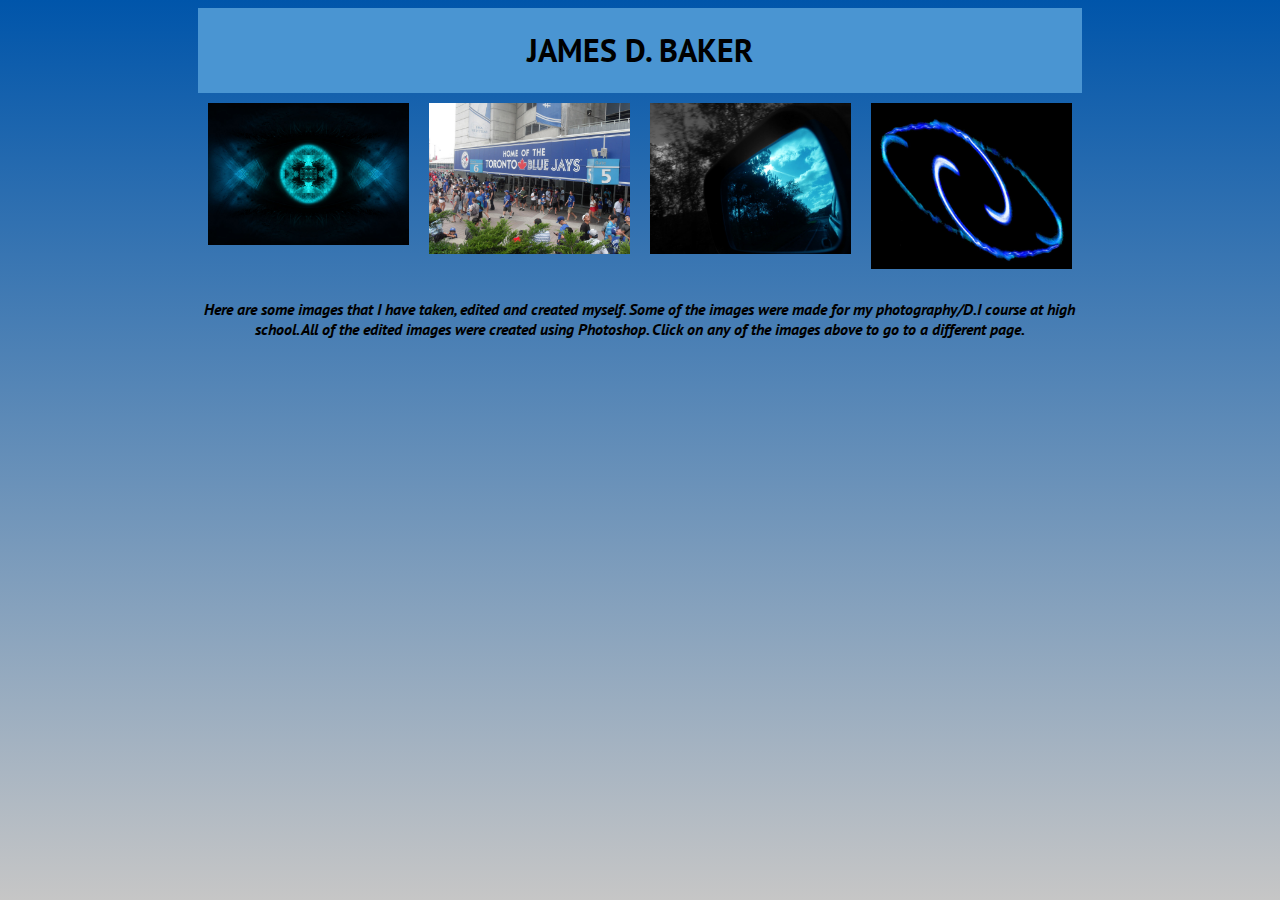
<file: index.html>
<!DOCTYPE html>
<html>
  <head>
    <meta charset="utf-8">
    <title>James Baker</title>
    <link href="https://fonts.googleapis.com/css?family=PT+Sans:400,700" rel="stylesheet">
    <link rel="stylesheet" href="style.css">
  </head>

  <body>
    <div class="container">

      <header>
        <h1>James D. Baker</h1>
      </header>

      <main>

        <div class="images">

          <div class="image">
            <a href="blue-eye.html"><img src="images/multiple-zomb-eye.jpg" alt="Blue Eye"></a>
          </div>

          <div class="image">
            <a href="canada.html">
              <img src="images/blue-jays.jpg" alt="Blue Jays">
            </a>
          </div>

          <div class="image">
            <a href="work.html"><img src="images/wing-mirror.jpg" alt="Wing Mirror"></a>
          </div>

          <div class="image">
            <a href="spiral.html"><img src="images/spiral.jpg" alt="Spiral"></a>
          </div>

        </div>

      </main>
<p><b><i><center> Here are some images that I have taken, edited and created myself. Some of the images were made for my photography/D.I course at high school. All of the edited images were created using Photoshop. Click on any of the images above to go to a different page.</center></I></b><p>
    </div>

    <script src="https://code.jquery.com/jquery-3.2.1.slim.min.js"
            integrity="sha256-k2WSCIexGzOj3Euiig+TlR8gA0EmPjuc79OEeY5L45g="
            crossorigin="anonymous"></script>
    <script src="lity.min.js"></script>
    <script>

    </script>

  </body>
</html>
</file>
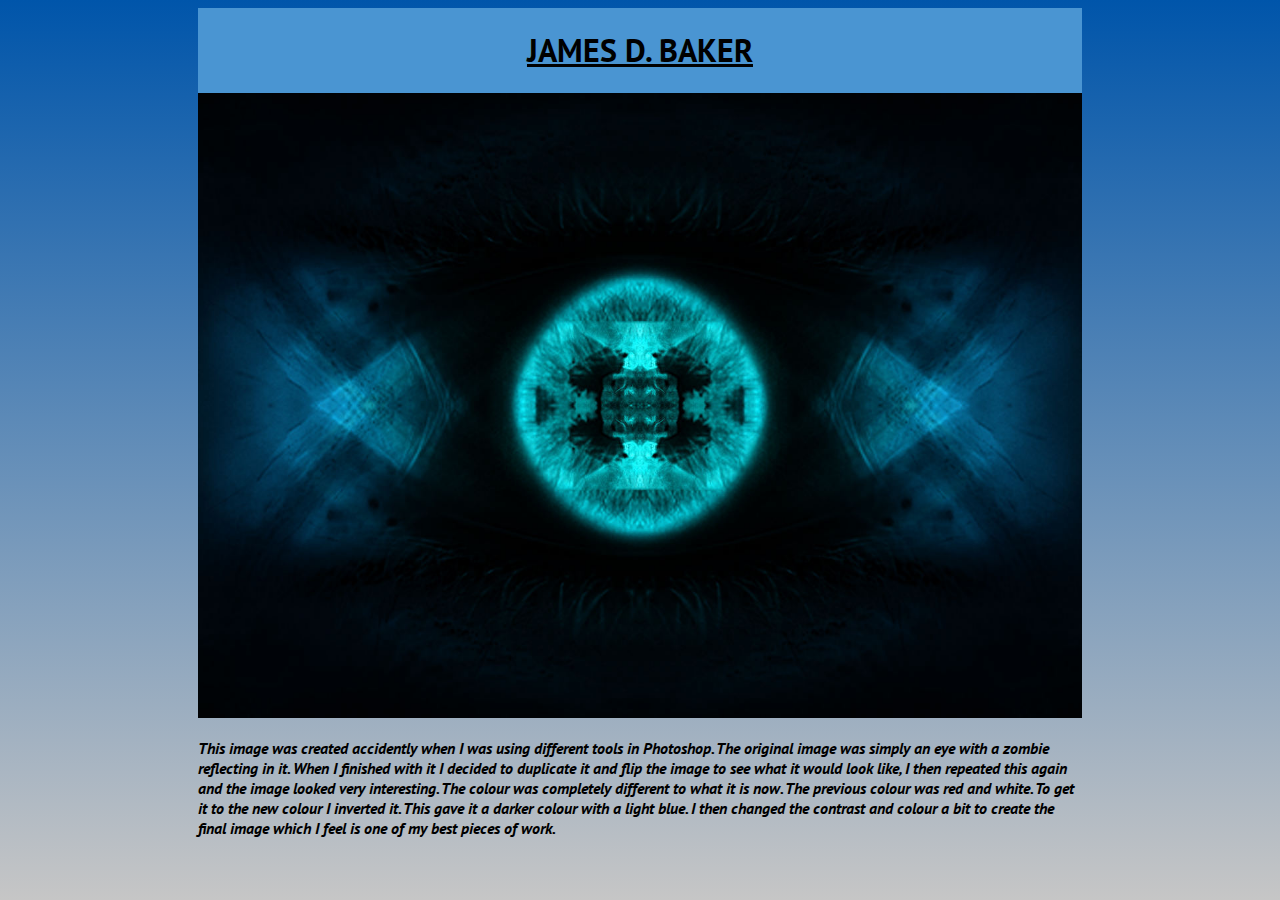
<file: blue-eye.html>
<!DOCTYPE html>
<html>
  <head>
    <meta charset="utf-8">
    <title>James Baker</title>
    <link href="https://fonts.googleapis.com/css?family=PT+Sans:400,700" rel="stylesheet">
    <link rel="stylesheet" href="style.css">
  </head>

<body>
  <div class="container">

    <header>
      <a href="index.html"><h1>James D. Baker</h1></a>
    </header>
<main>


  <div class="images-">

    <div class="image">
    <img src="images/multiple-zomb-eye.jpg" alt="blue-eye">
    </div>

<p><b><i>This image was created accidently when I was using different tools in Photoshop. The original image was simply an eye with a zombie reflecting in it. When I finished with it I decided to duplicate it and flip the image to see what it would look like, I then repeated this again and the image looked very interesting. The colour was completely different to what it is now. The previous colour was red and white. To get it to the new colour I inverted it. This gave it a darker colour with a light blue. I then changed the contrast and colour a bit to create the final image which I feel is one of my best pieces of work.</I></b><p>

  </p>
  </div>
</main>
  </div>

  <script src="https://code.jquery.com/jquery-3.2.1.slim.min.js"
          integrity="sha256-k2WSCIexGzOj3Euiig+TlR8gA0EmPjuc79OEeY5L45g="
          crossorigin="anonymous"></script>
  <script src="lity.min.js"></script>

</body>
</html>
</file>
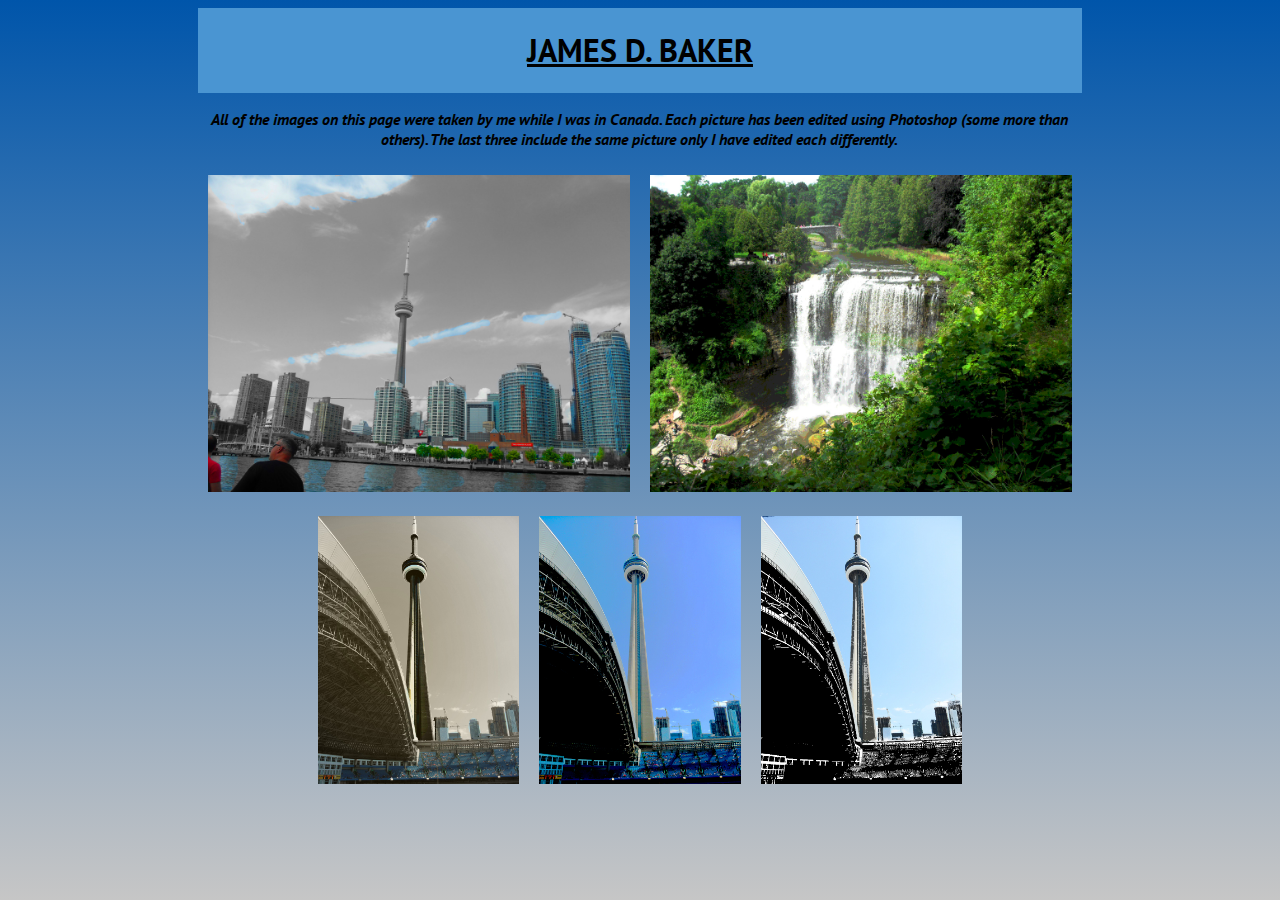
<file: canada.html>
<!DOCTYPE html>
<html>
  <head>
    <meta charset="utf-8">
    <title>James Baker</title>
    <link href="https://fonts.googleapis.com/css?family=PT+Sans:400,700" rel="stylesheet">
    <link rel="stylesheet" href="style.css">
  </head>

<body>
<div class="container">

    <header>
      <a href="index.html"><h1>James D. Baker</h1></a>
    </header>

  <main>

    <div class="description">
      <p>All of the images on this page were taken by me while I was in Canada. Each picture has been edited using Photoshop (some more than others). The last three include the same picture only I have edited each differently.</p>
    </div>

    <div class="images top-images">
      <div class="image">
        <a data-lity href="images/cn-tower1.jpg">
          <img src="images/cn-tower1.jpg" alt="cn-tower1">
        </a>
      </div>

      <div class="image">
        <a data-lity href="images/waterfall2.jpg">
          <img src="images/waterfall2.jpg" alt="waterfall">
        </a>
      </div>
    </div>

    <div class="images">
      <div class="image">
        <a data-lity href="images/cn-tower4.jpg">
          <img src="images/cn-tower4.jpg" alt="cn-tower2">
        </a>
      </div>

      <div class="image">
        <a data-lity href="images/cn-tower3.jpg">
          <img src="images/cn-tower3.jpg" alt="cn-tower3">
        </a>
      </div>

      <div class="image">
        <a data-lity href="images/cn-tower2.jpg">
          <img src="images/cn-tower2.jpg" alt="cn-tower2">
        </a>
      </div>

    </div>



  </main>

</div>

</body>

  <script src="https://code.jquery.com/jquery-3.2.1.slim.min.js"
          integrity="sha256-k2WSCIexGzOj3Euiig+TlR8gA0EmPjuc79OEeY5L45g="
          crossorigin="anonymous"></script>
  <script src="lity.min.js"></script>

</html>
</file>
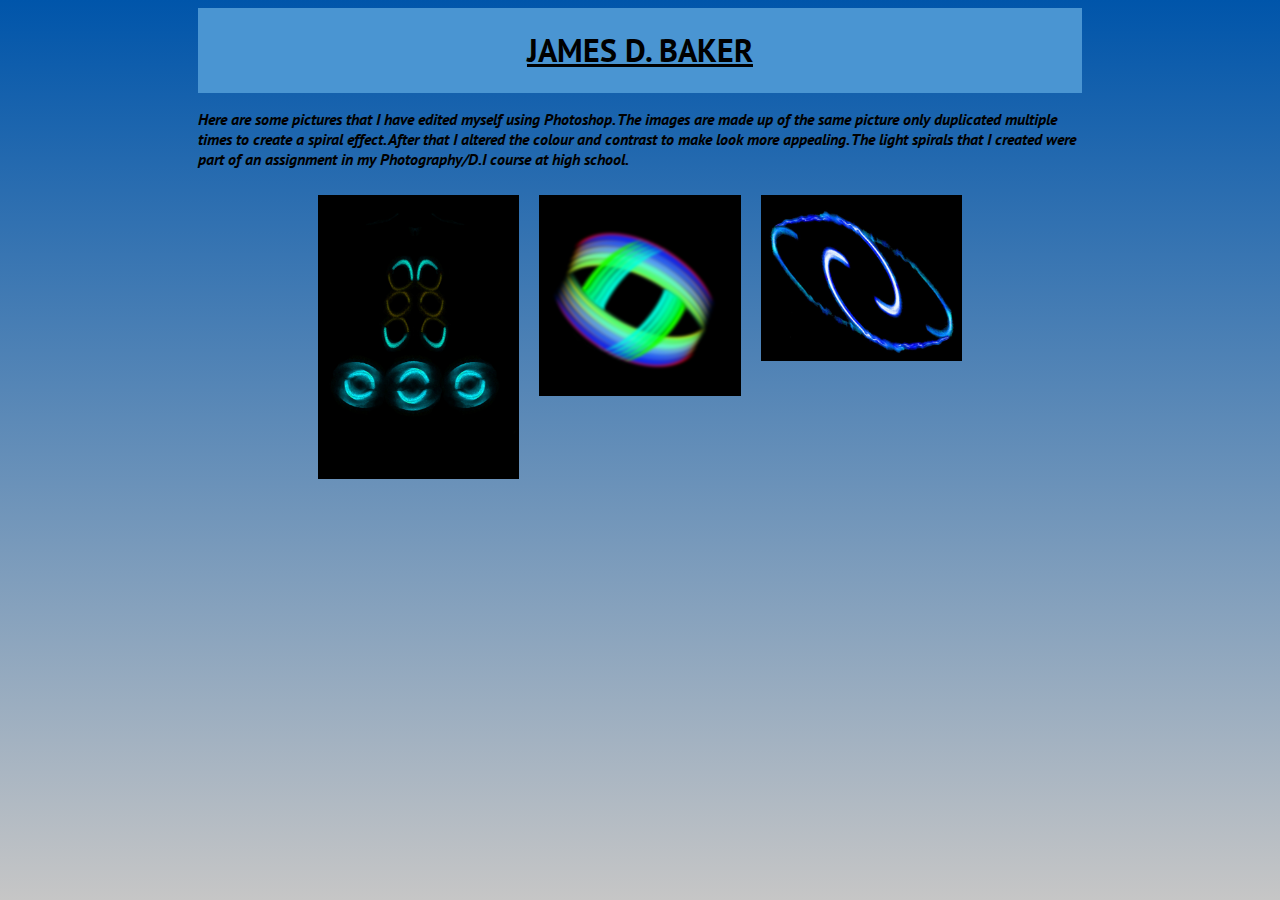
<file: spiral.html>
<!DOCTYPE html>
<html>
  <head>
    <meta charset="utf-8">
    <title>James Baker</title>
    <link href="https://fonts.googleapis.com/css?family=PT+Sans:400,700" rel="stylesheet">
    <link rel="stylesheet" href="style.css">
  </head>

<body>
  <div class="container">

    <header>
      <a href="index.html"><h1>James D. Baker</h1></a>
    </header>

<main>

<div class="images">

  <p><i><b>
    Here are some pictures that I have edited myself using Photoshop. The images are made up of the same picture only duplicated multiple times to create a spiral effect. After that I altered the colour and contrast to make look more appealing. The light spirals that I created were part of an assignment in my Photography/D.I course at high school.
  </b></i></p>
  
  <div class="image">
    <a href="images/spiral7.jpg" data-lity>
      <img src="images/spiral7.jpg" alt="spiral7">
    </a>
  </div>

  <div class="image">
    <a href="images/spiral1.jpg" data-lity>
      <img src="images/spiral1.jpg" alt="spiral1">
    </a>
  </div>

  <div class="image">
    <a href="images/spiral.jpg" data-lity>
      <img src="images/spiral.jpg" alt="spiral">
    </a>
  </div>



</div>
</main>

  </div>

  <script src="https://code.jquery.com/jquery-3.2.1.slim.min.js"
          integrity="sha256-k2WSCIexGzOj3Euiig+TlR8gA0EmPjuc79OEeY5L45g="
          crossorigin="anonymous"></script>
  <script src="lity.min.js"></script>

</body>
</html>
</file>
<file: style.css>
@import "lity.min.css";

* {
  box-sizing: border-box;
}

body,
html {
  min-height: 100%;
}

body {
  font-family: 'PT Sans', sans-serif;
  /*background: #;*/
  /* Permalink - use to edit and share this gradient: http://colorzilla.com/gradient-editor/#0055aa+0,c6c6c6+100 */
background: rgb(0,85,170); /* Old browsers */
background: -moz-linear-gradient(top,  rgba(0,85,170,1) 0%, rgba(198,198,198,1) 100%); /* FF3.6-15 */
background: -webkit-linear-gradient(top,  rgba(0,85,170,1) 0%,rgba(198,198,198,1) 100%); /* Chrome10-25,Safari5.1-6 */
background: linear-gradient(to bottom,  rgba(0,85,170,1) 0%,rgba(198,198,198,1) 100%); /* W3C, IE10+, FF16+, Chrome26+, Opera12+, Safari7+ */
filter: progid:DXImageTransform.Microsoft.gradient( startColorstr='#0055aa', endColorstr='#c6c6c6',GradientType=0 ); /* IE6-9 */

}

h1,
h2,
h3,
h4,
h5,
h6 {
  font-weight: 700;
}

header {
  text-align: center;
  text-transform: uppercase;
  overflow: auto;
  background: #4A95D2;
}

header a {
  color: black
}

.description {
  font-weight: bold;
  font-style: italic;
  text-align: center;
}




.images {
  display: flex;
  flex: 1;
  flex-wrap: wrap;
  justify-content: center;
}

.images .image {
  padding: 10px;
  width: 50%;
}

.images1 .image {
  padding: 33px;
  width: 75%;
}

@media (min-width: 696px) {
  .images .image {
    width: 45.5%;
  }
  .container {
    width: 85%;
    margin: auto;
  }

}


@media (min-width: 1000px) {
  .images .image {
    width: 25%;
  }


  .top-images .image {
      width: 50%;
    }

  .container {
    width: 70%;
  }

}

img {
  width: 100%;
}
</file>
